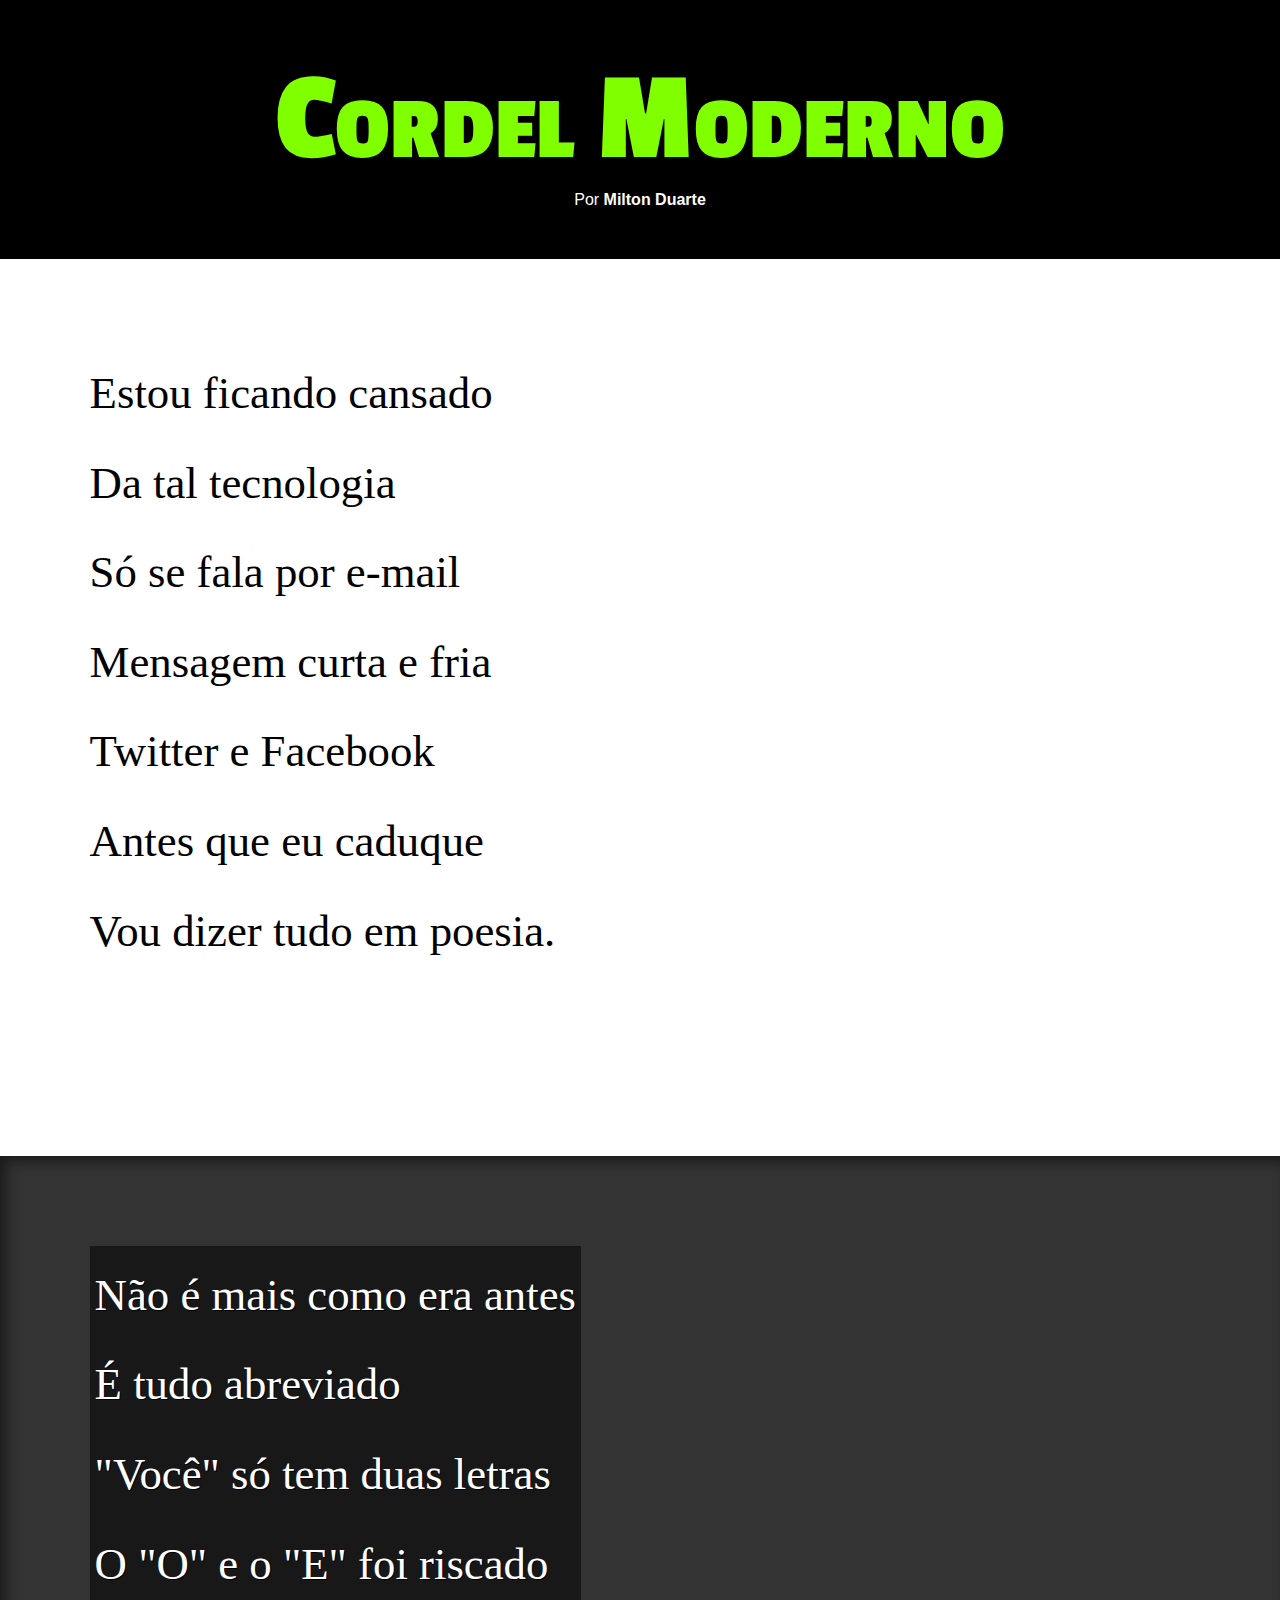
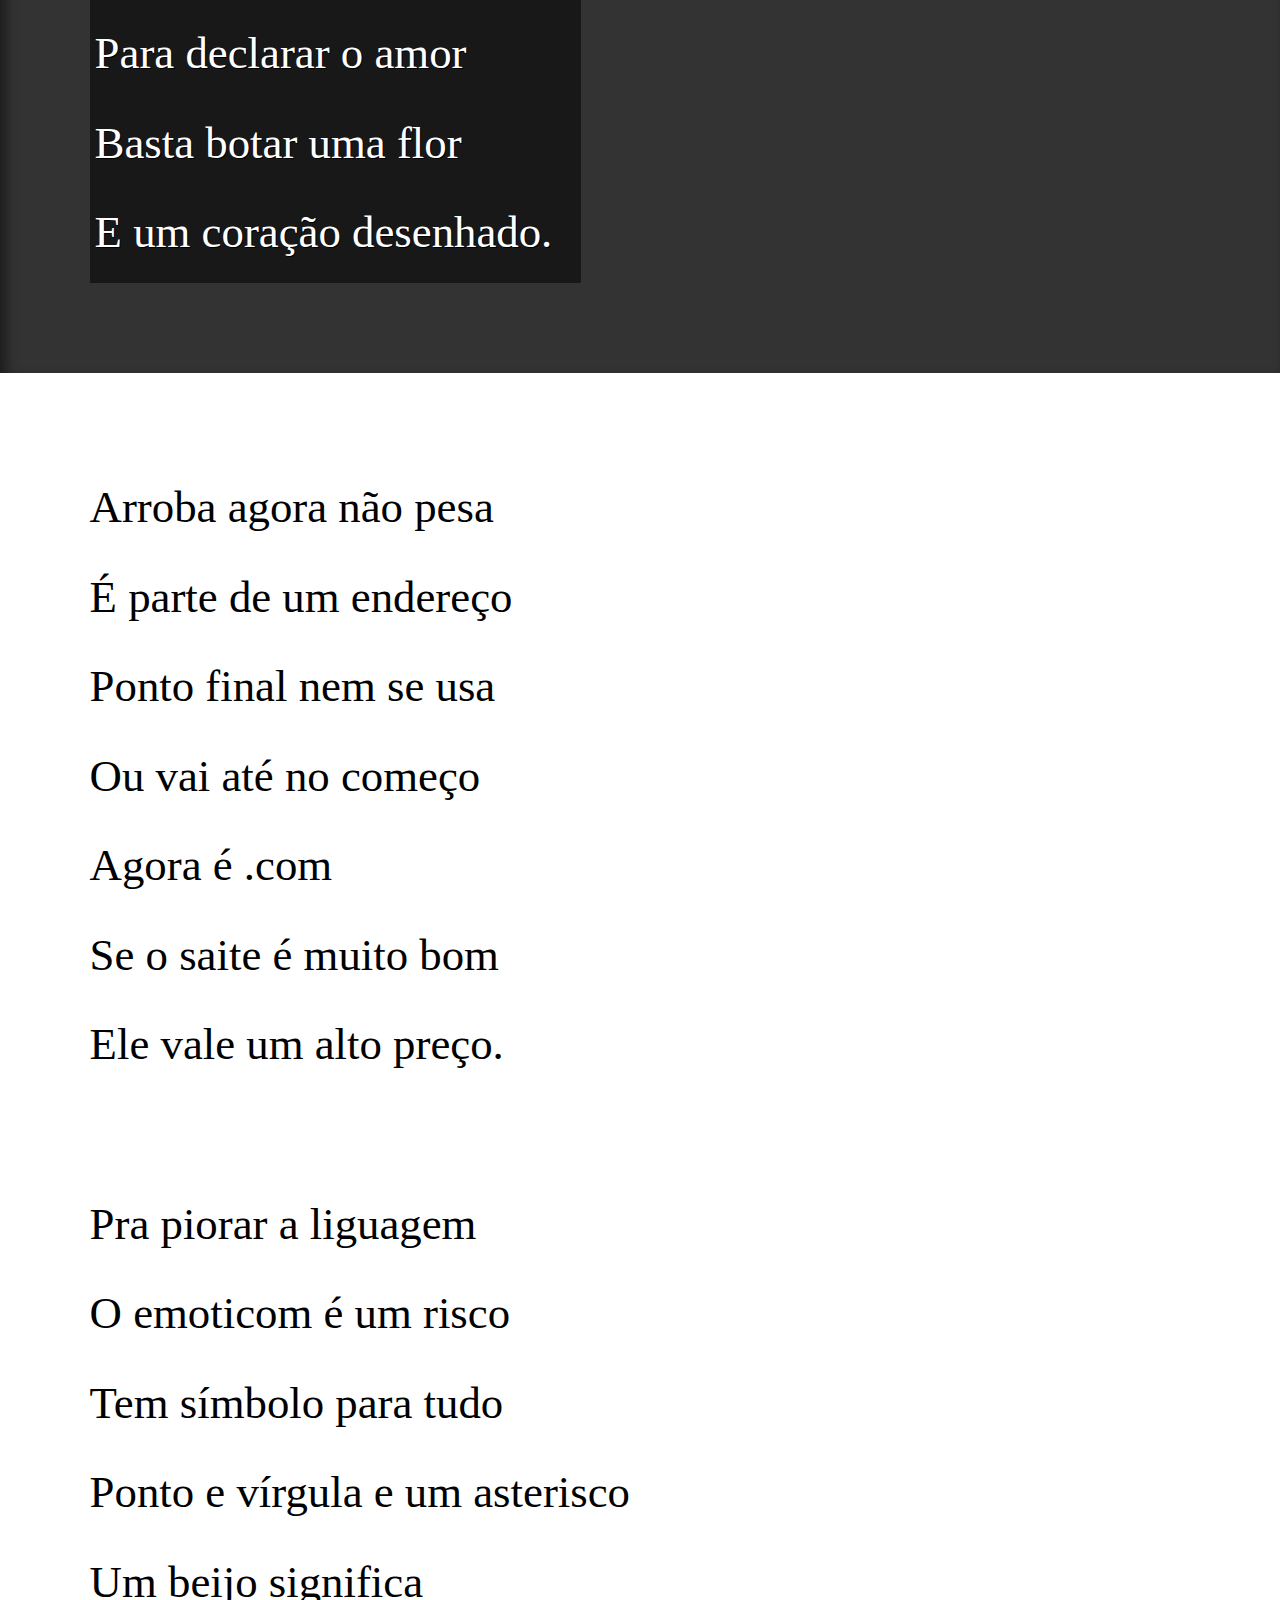
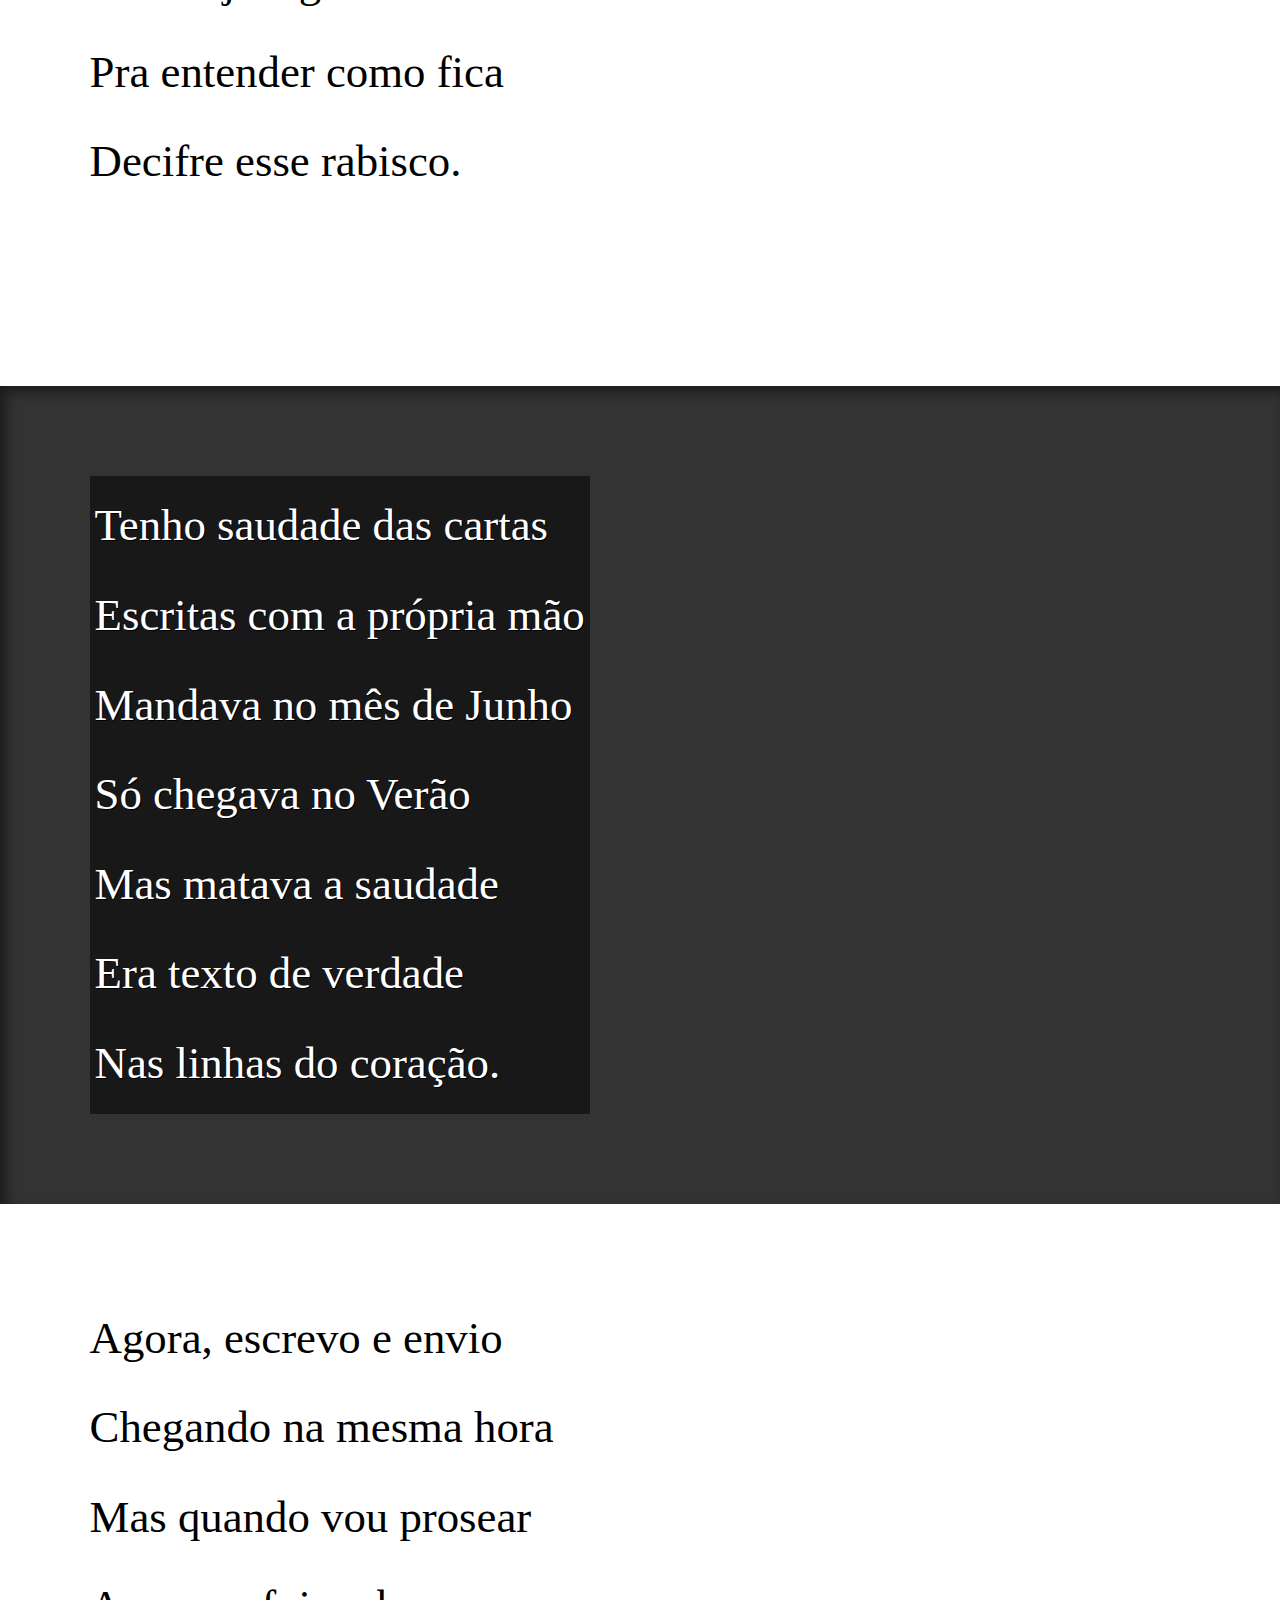
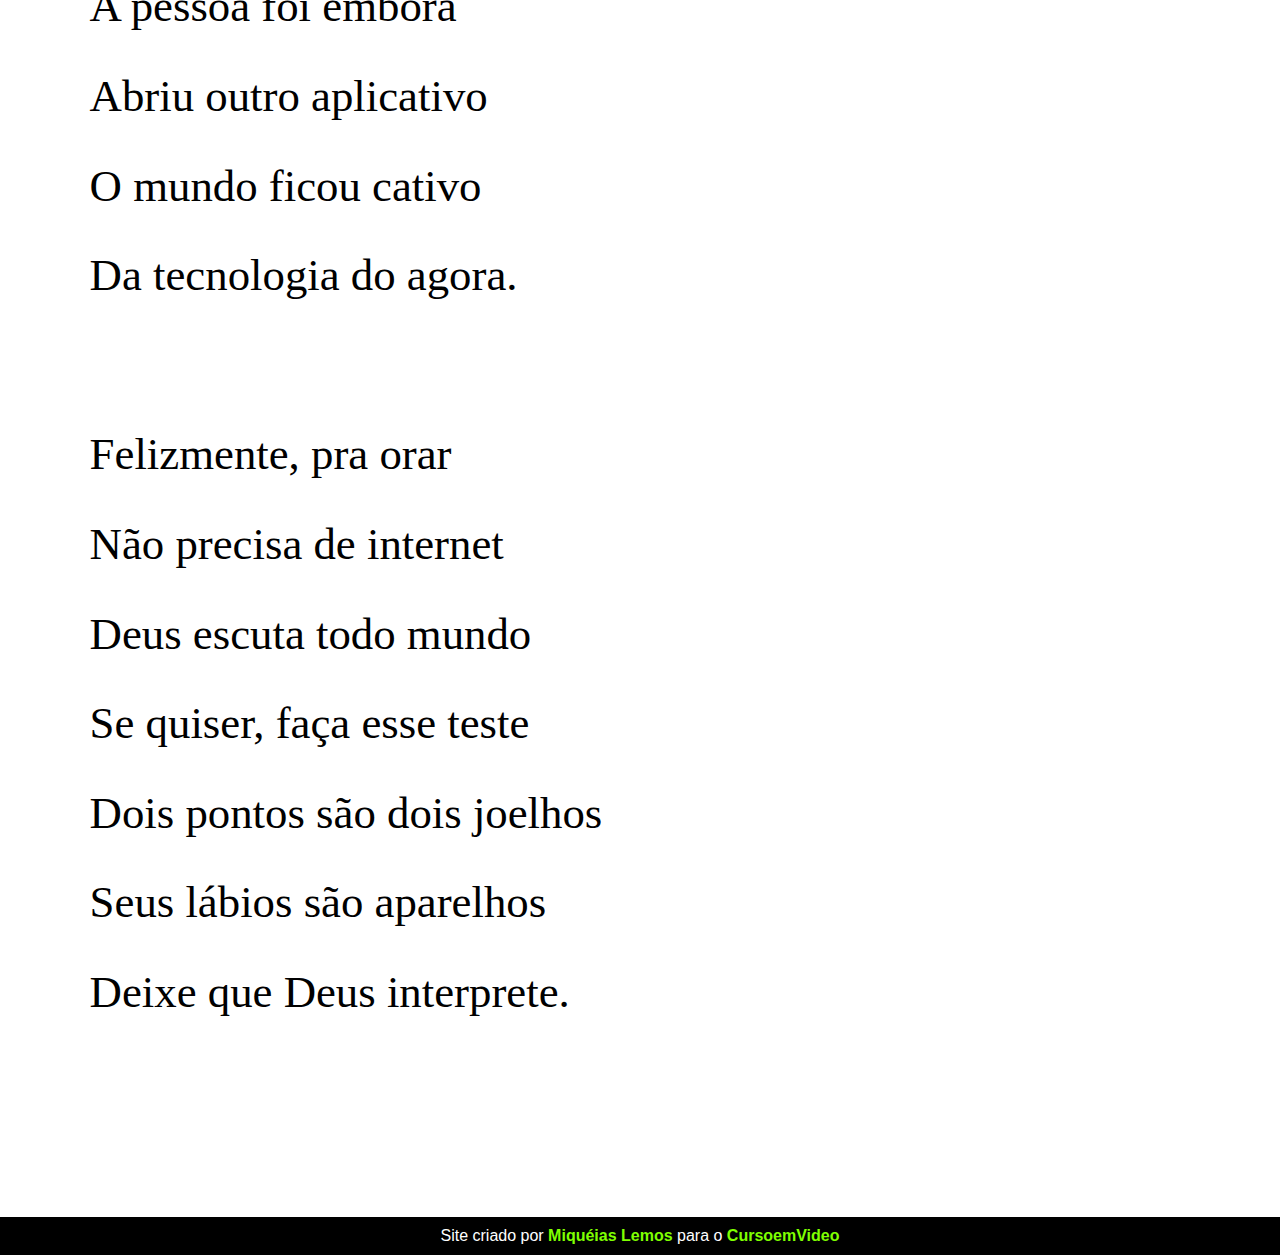
<file: desafios/d012/index.html>
<!DOCTYPE html>
<html lang="pt-br">
  <head>
    <meta charset="UTF-8" />
    <meta name="viewport" content="width=device-width, initial-scale=1.0" />
    <title>Codel Moderno</title>
    <link rel="stylesheet" href="style.css">
  </head>

  <body>
    <header>
      <h1>Cordel Moderno</h1>
      <p>
        Por
        <a
          href="https://www.recantodasletras.com.br/poesias/318674"
          target="_blank"
          >Milton Duarte</a
        >
      </p>
    </header>

    <section class="normal">
      <p>
        Estou ficando cansado <br />
        Da tal tecnologia <br />
        Só se fala por e-mail <br />
        Mensagem curta e fria <br />
        Twitter e Facebook <br />
        Antes que eu caduque <br />
        Vou dizer tudo em poesia.
      </p>
    </section>

    <section class="imagem" id="img01">
      <p>
        Não é mais como era antes <br />
        É tudo abreviado <br />
        "Você" só tem duas letras <br />
        O "O" e o "E" foi riscado <br />
        Para declarar o amor <br />
        Basta botar uma flor <br />
        E um coração desenhado.
      </p>
    </section>

    <section class="normal">
      <p>
        Arroba agora não pesa <br />
        É parte de um endereço <br />
        Ponto final nem se usa<br />
        Ou vai até no começo<br />
        Agora é .com<br />
        Se o saite é muito bom<br />
        Ele vale um alto preço.
      </p>

      <p>
        Pra piorar a liguagem<br />
        O emoticom é um risco<br />
        Tem símbolo para tudo<br />
        Ponto e vírgula e um asterisco<br />
        Um beijo significa<br />
        Pra entender como fica<br />
        Decifre esse rabisco.
      </p>
    </section>

    <section class="imagem" id="img02">
      <p>
        Tenho saudade das cartas <br />
        Escritas com a própria mão <br />
        Mandava no mês de Junho <br />
        Só chegava no Verão <br />
        Mas matava a saudade <br />
        Era texto de verdade <br />
        Nas linhas do coração.
      </p>
    </section>

    <section class="normal">
      <p>
        Agora, escrevo e envio <br />
        Chegando na mesma hora <br />
        Mas quando vou prosear <br />
        A pessoa foi embora <br />
        Abriu outro aplicativo <br />
        O mundo ficou cativo <br />
        Da tecnologia do agora.
      </p>

      <p>
        Felizmente, pra orar <br />
        Não precisa de internet <br />
        Deus escuta todo mundo <br />
        Se quiser, faça esse teste <br />
        Dois pontos são dois joelhos <br />
        Seus lábios são aparelhos <br />
        Deixe que Deus interprete.
      </p>
    </section>

    <footer>
      <p>
        Site criado por
        <a href="https://www.github.com/miqueiaslemos67" target="_blank"
          >Miquéias Lemos</a
        >
        para o
        <a href="https://www.cursoemvideo.com" target="_blank">CursoemVideo</a>
      </p>
    </footer>
  </body>
</html>
</file>
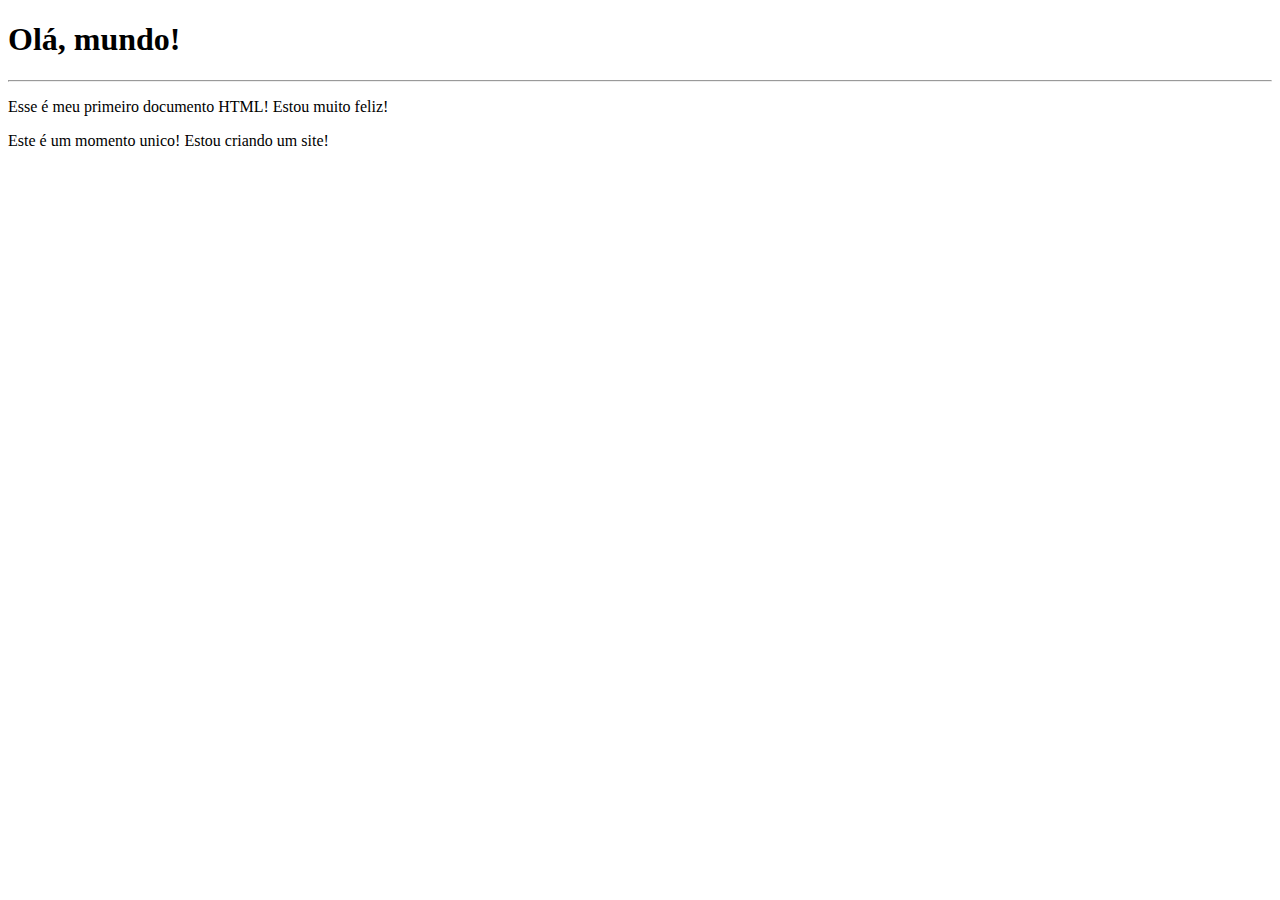
<file: EXERCICIOS/ex001/index.html>
<!DOCTYPE html>
<html lang="pt-br">
<head>
    <meta charset="UTF-8">
    <meta name="viewport" content="width=device-width, initial-scale=1.0">
    <title>Meu primeiro exercicio</title>
</head>
<body>
<h1>Olá, mundo!</h1>
<hr>
<p>Esse é meu primeiro documento HTML! Estou muito feliz!</p>
<p>Este é um momento unico! Estou criando um site!
</body>
</html>
</file>
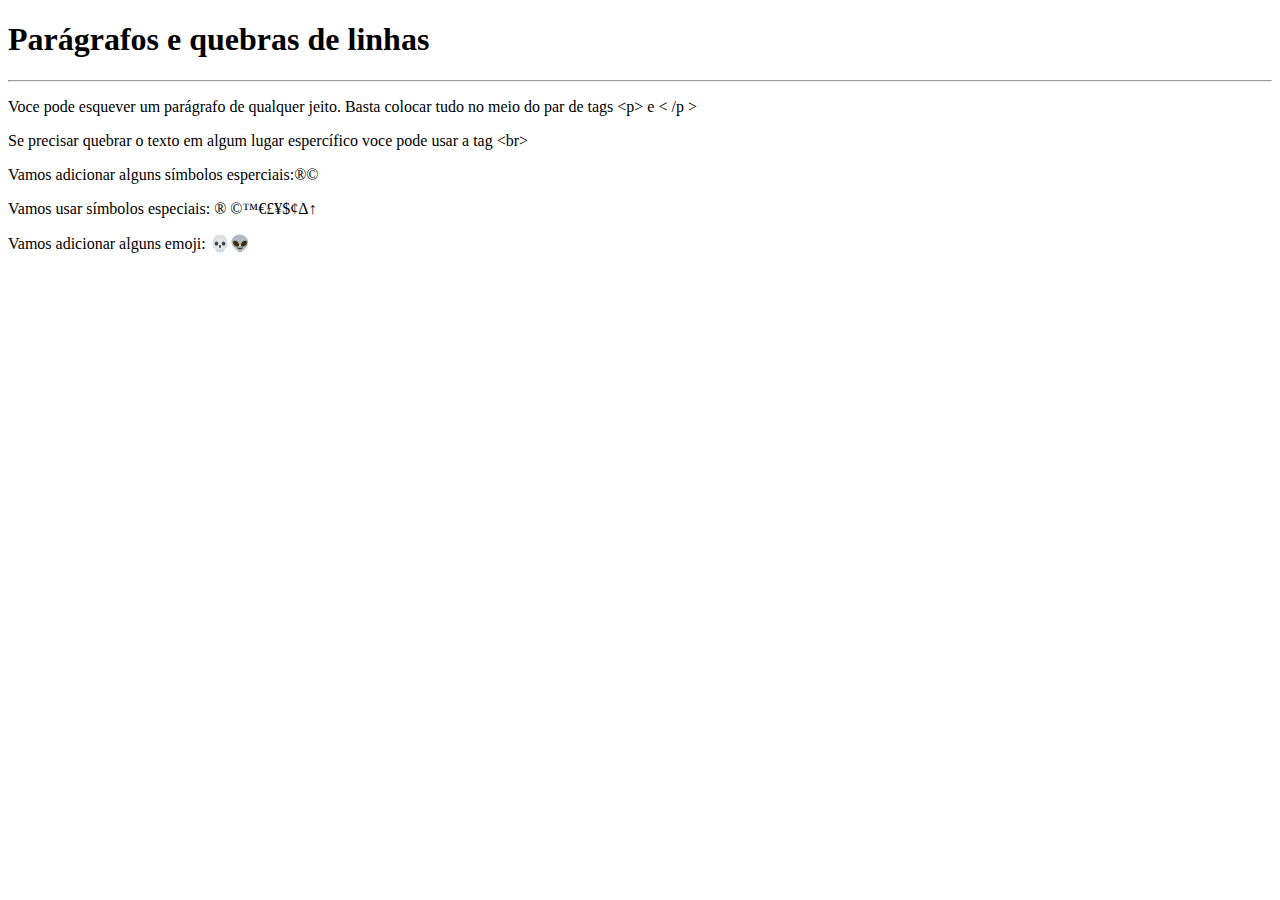
<file: EXERCICIOS/ex002/index.html>
<!DOCTYPE html>
<html lang="pt-br">
<head>
    <meta charset="UTF-8">
    <meta name="viewport" content="width=device-width, initial-scale=1.0">
    <title>Parágrafos</title>
</head>
<body>
    <h1>Parágrafos e quebras de linhas</h1>
<hr>
<p>Voce pode esquever um parágrafo de qualquer jeito. Basta colocar tudo no meio do par de tags &lt;p&gt; e &lt; /p &gt; <!--LESS THAN / GREATER THAN--> </p>
<p>Se precisar quebrar o texto em algum lugar espercífico voce pode usar a tag &lt;br&gt;</p>
<p> Vamos adicionar alguns símbolos esperciais:&reg;&copy;</p>
<p>Vamos usar símbolos especiais: &reg; &copy;&trade;&euro;&pound;&yen;&dollar;&cent;&Delta;&uarr;
</p>
<p>Vamos adicionar alguns emoji: &#x1F480;&#x1F47D;</p>
</body>
</html>
</file>
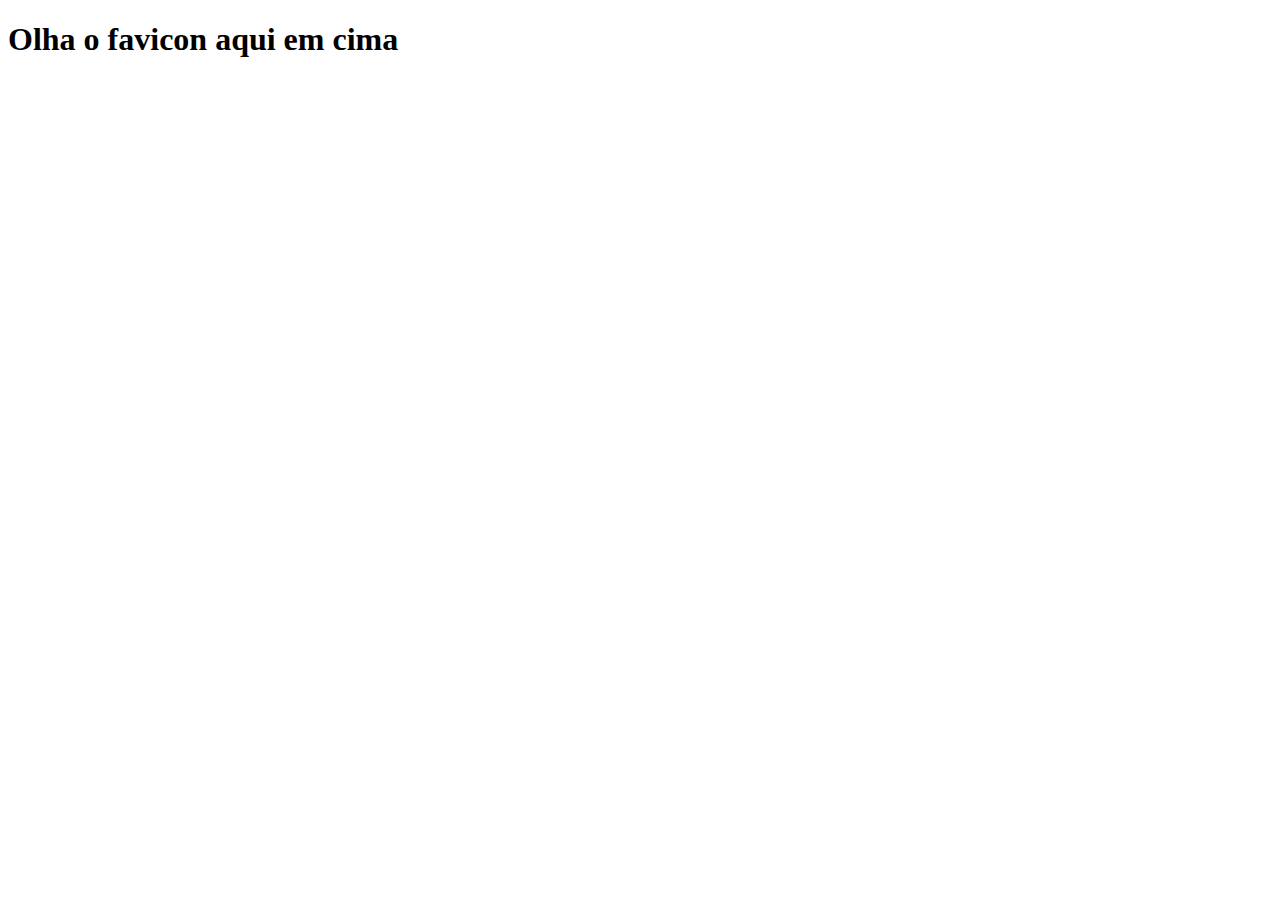
<file: EXERCICIOS/ex004/index.html>
<!DOCTYPE html>
<html lang="pt-br">
<head>
    <meta charset="UTF-8">
    <meta name="viewport" content="width=device-width, initial-scale=1.0">
    <title>Teste de Favicon</title> <link rel="shortcut icon" href="aliem.ico" type="image/x-icon">
</head>
<H1>Olha o favicon aqui em cima</H1>
<body>
    
</body>
</html>
</file>
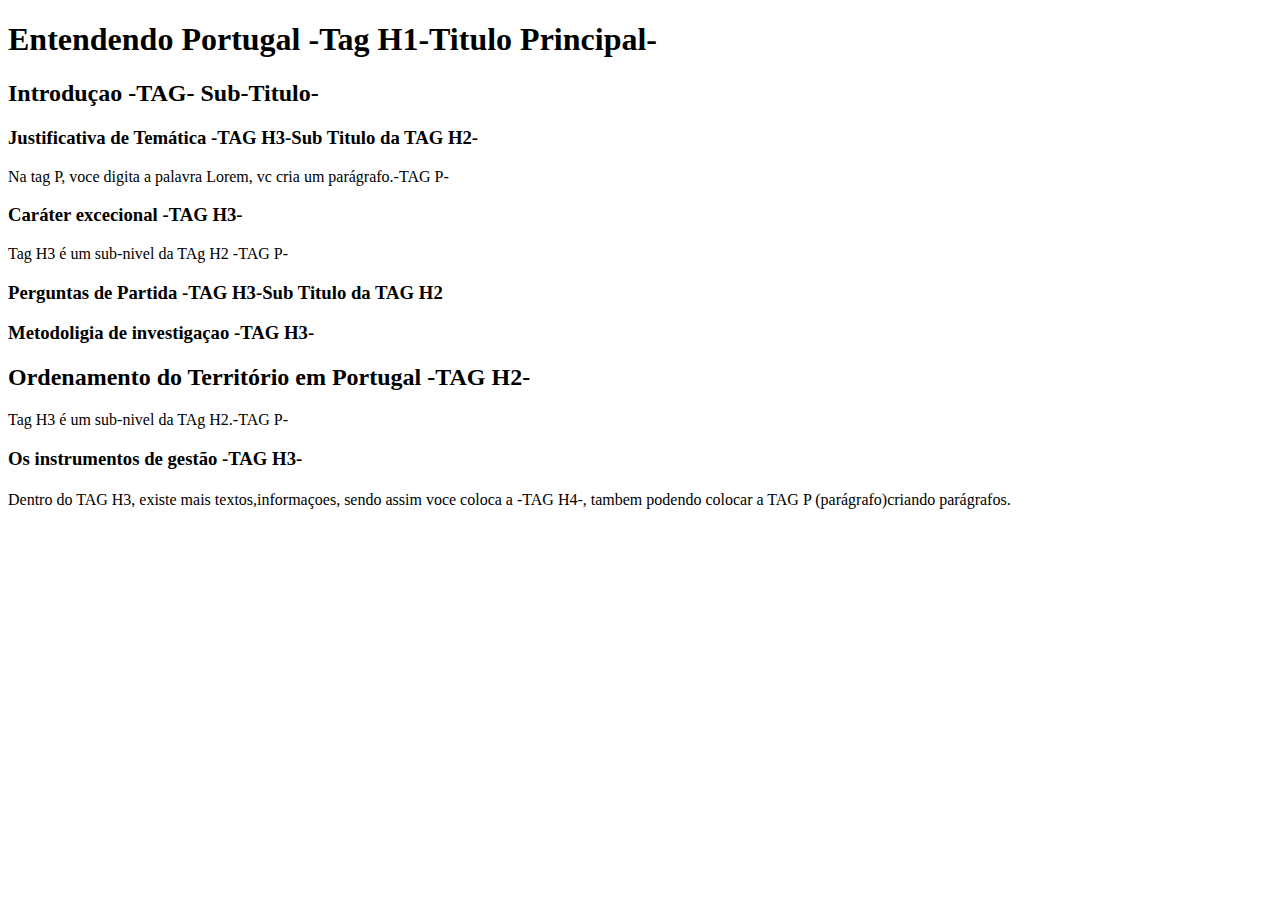
<file: EXERCICIOS/ex006/index.html>
<!DOCTYPE html>
<html lang="pt-br">
  <head>
    <meta charset="UTF-8" />
    <meta name="viewport" content="width=device-width, initial-scale=1.0" />
    <title>Hieraquia de Títulos</title>
    <link rel="shortcut icon" href="favicon.ico" type="image/x-icon" />
  </head>
  <body>
    <h1>Entendendo Portugal -Tag H1-Titulo Principal-</h1>
    <h2>Introduçao -TAG- Sub-Titulo-</h2>
    <h3>Justificativa de Temática -TAG H3-Sub Titulo da TAG H2-</h3>
    <p>Na tag P, voce digita a palavra Lorem, vc cria um parágrafo.-TAG P-</p>
    <h3>Caráter excecional -TAG H3-</h3>
    <p>Tag H3 é um sub-nivel da TAg H2 -TAG P-</p>
    <h3>Perguntas de Partida -TAG H3-Sub Titulo da TAG H2</h3>
    <h3>Metodoligia de investigaçao -TAG H3-</h3>
    <h2>Ordenamento do Território em Portugal -TAG H2-</h2>
    <p>Tag H3 é um sub-nivel da TAg H2.-TAG P-</p>
    <h3>Os instrumentos de gestão -TAG H3-</h3>
    <h4></h4>
    Dentro do TAG H3, existe mais textos,informaçoes, sendo assim voce coloca a
    -TAG H4-, tambem podendo colocar a TAG P (parágrafo)criando parágrafos.
  </body>
</html>
</file>
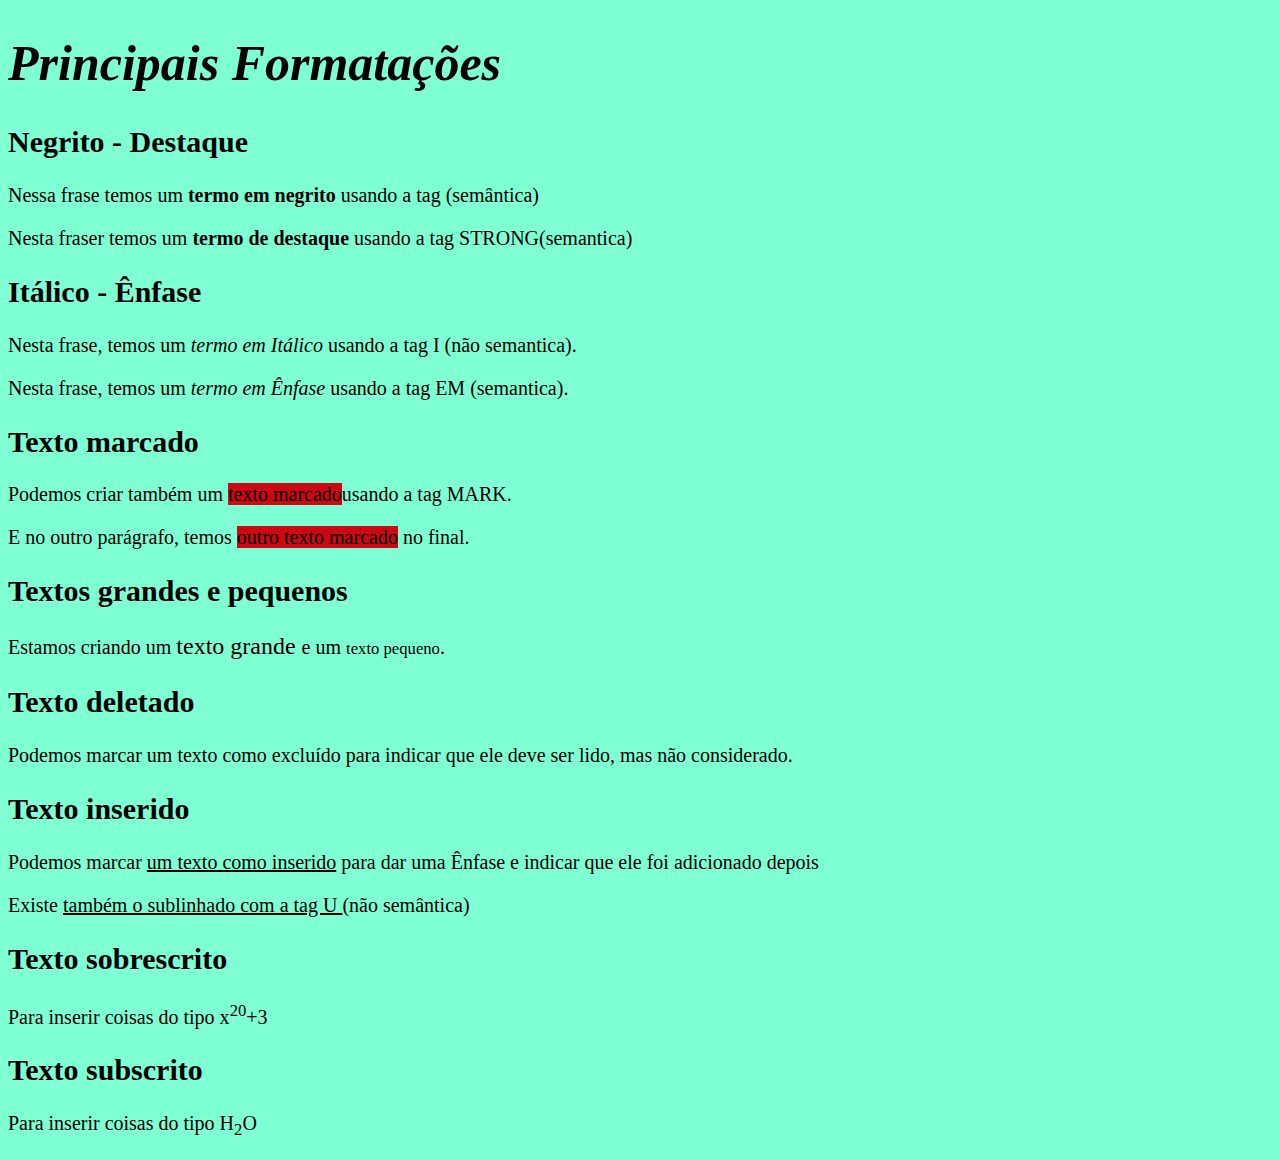
<file: EXERCICIOS/ex008/index.html>
<!DOCTYPE html>
<html lang="pt-br">

<head>
    <meta charset="UTF-8">
    <meta name="viewport" content="width=device-width, initial-scale=1.0">
    <title>Formataçao de textos</title>
    <style>
        body{
            background-color: aquamarine;
            font-size: 20px;
        }
        h1{
            font-size: 50px;
        }
        p{
            font-size: 1em;
        }
        mark {
            background-color: rgb(204, 9, 19);
        }
    </style>
</head>

<body>
    <h1>
        <em>Principais Formatações</em>
    </h1>

    <h2>
        Negrito - Destaque
    </h2>

    <p>
        Nessa frase temos um
         <b> 
            termo em negrito
         </b> usando a tag (semântica)</p>
    <p>
        Nesta fraser temos um <strong>termo de destaque</strong> usando a tag STRONG(semantica)</p>
    <h2>
        Itálico - Ênfase
    </h2>
    <p>
    <p>
        Nesta frase, temos um <i>termo em Itálico</i> usando a tag I (não semantica).</p>Nesta frase, temos um <em>termo
        em Ênfase</em> usando a tag EM (semantica).
    </p>
    <h2>
        Texto marcado
    </h2>
        <p>
            Podemos criar também um <mark>texto marcado</mark>usando a tag MARK.
        </p>
        <p>
            E no outro parágrafo, temos <mark>outro texto marcado</mark> no final.
        </p>
        <h2>
            Textos grandes e pequenos
        </h2>
        <p>
            Estamos criando um <big>texto grande </big>e um <small>texto pequeno</small>.
            <h2>
                Texto deletado
            </h2>
            <P>
                Podemos marcar um texto como excluído para indicar que ele deve ser lido, mas não considerado.</P>
            <h2>
                Texto inserido
            </h2>
            <p>
                Podemos marcar <ins>um texto como inserido</ins> para dar uma Ênfase e indicar que ele foi adicionado depois
            </p>
            <p>
                Existe <u>também o sublinhado com a tag U   </u> (não semântica)
            </p>
            <h2>
                Texto sobrescrito
            </h2>
            <p>
                Para inserir coisas do tipo x<sup>20</sup>+3
            </p>
            <h2>
                Texto subscrito
            </h2>
            <p>
                Para inserir coisas do tipo H<sub>2</sub>O
            </p>
</body>

</html>
</file>
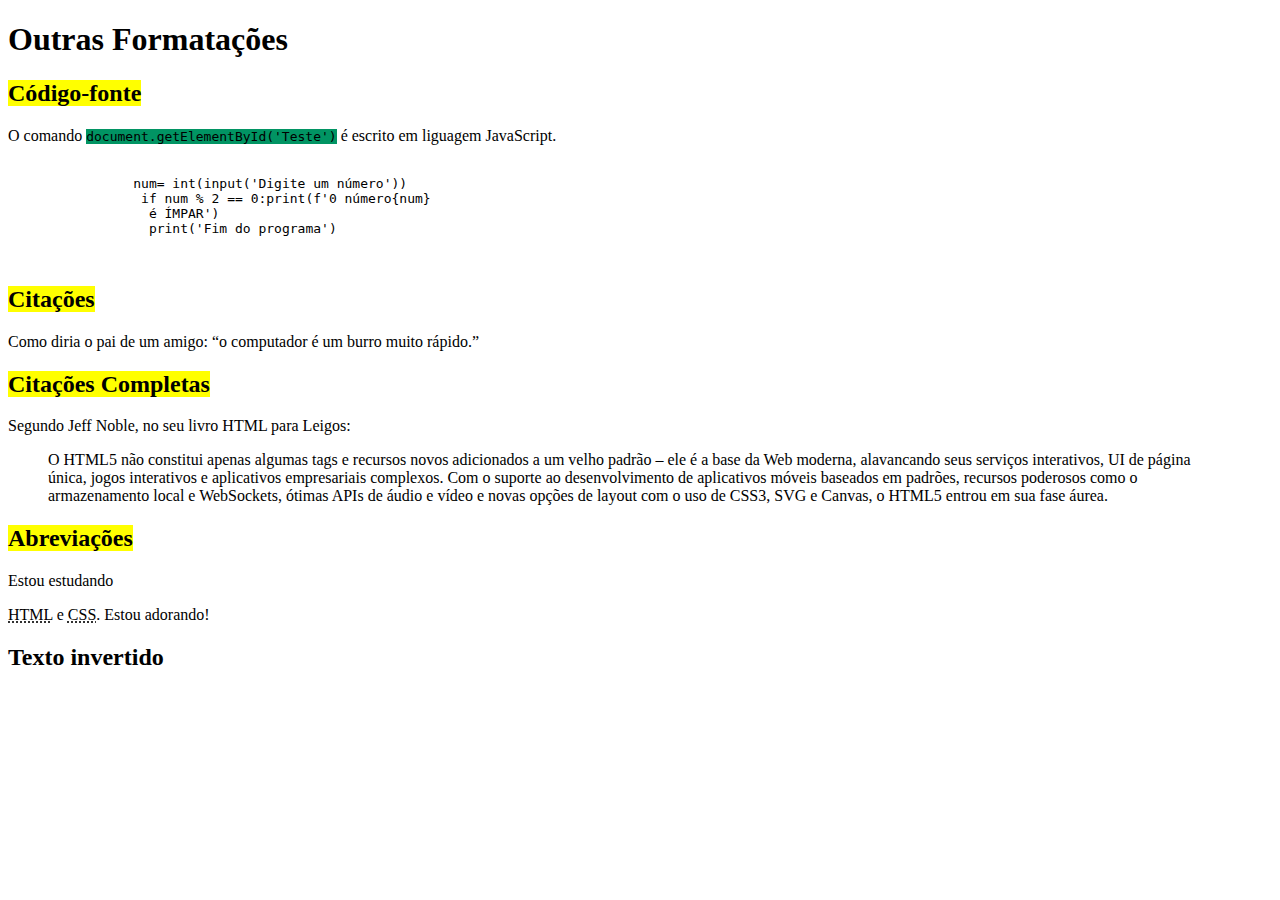
<file: EXERCICIOS/ex008b/index.html>
<!DOCTYPE html>
<html lang="pt-br">
<head>
    <meta charset="UTF-8">
    <meta name="viewport" content="width=device-width, initial-scale=1.0">
    <title>Outras Formatações</title>
</head>
<body>
    <h1>Outras Formatações</h1>
    <h2><mark>Código-fonte</mark></h2>
    <p>O comando <code style="background-color: rgb(1, 148, 99);">document.getElementById('Teste')</code> é escrito em liguagem JavaScript.</p>
        <pre>
            <code>
                num= int(input('Digite um número'))
                 if num % 2 == 0:print(f'0 número{num}
                  é ÍMPAR')
                  print('Fim do programa')
                </code>
        </pre>
        <h2><mark>Citações</mark></h2>
        <p>Como diria o pai de um amigo: <q>o computador é um burro muito rápido.</q></p>
        <h2><mark>Citações Completas</mark></h2>
        <p>Segundo Jeff Noble, no seu livro HTML para Leigos:</p>
        <blockquote cite="https://www.google.com.br/books/edition/HTML5_em_A%C3%A7%C3%A3o/5qNVBQAAQBAJ?hl=pt-BR&gbpv=0">O HTML5 não constitui apenas algumas tags e recursos novos adicionados a um velho padrão – ele é a base da Web moderna, alavancando seus serviços interativos, UI de página única, jogos interativos e aplicativos empresariais complexos. Com o suporte ao desenvolvimento de aplicativos móveis baseados em padrões, recursos poderosos como o armazenamento local e WebSockets, ótimas APIs de áudio e vídeo e novas opções de layout com o uso de CSS3, SVG e Canvas, o HTML5 entrou em sua fase áurea.</blockquote>
        <h2><mark>Abreviações</mark></h2>
        <p>Estou estudando </p><abbr title="Significa= Hyperxt Markup Language">HTML</abbr> e <abbr title=" Siginifica= Cascading Style">CSS</abbr>. Estou adorando!</p>
        <h2>Texto invertido</h2>
</body>
</html>
</file>
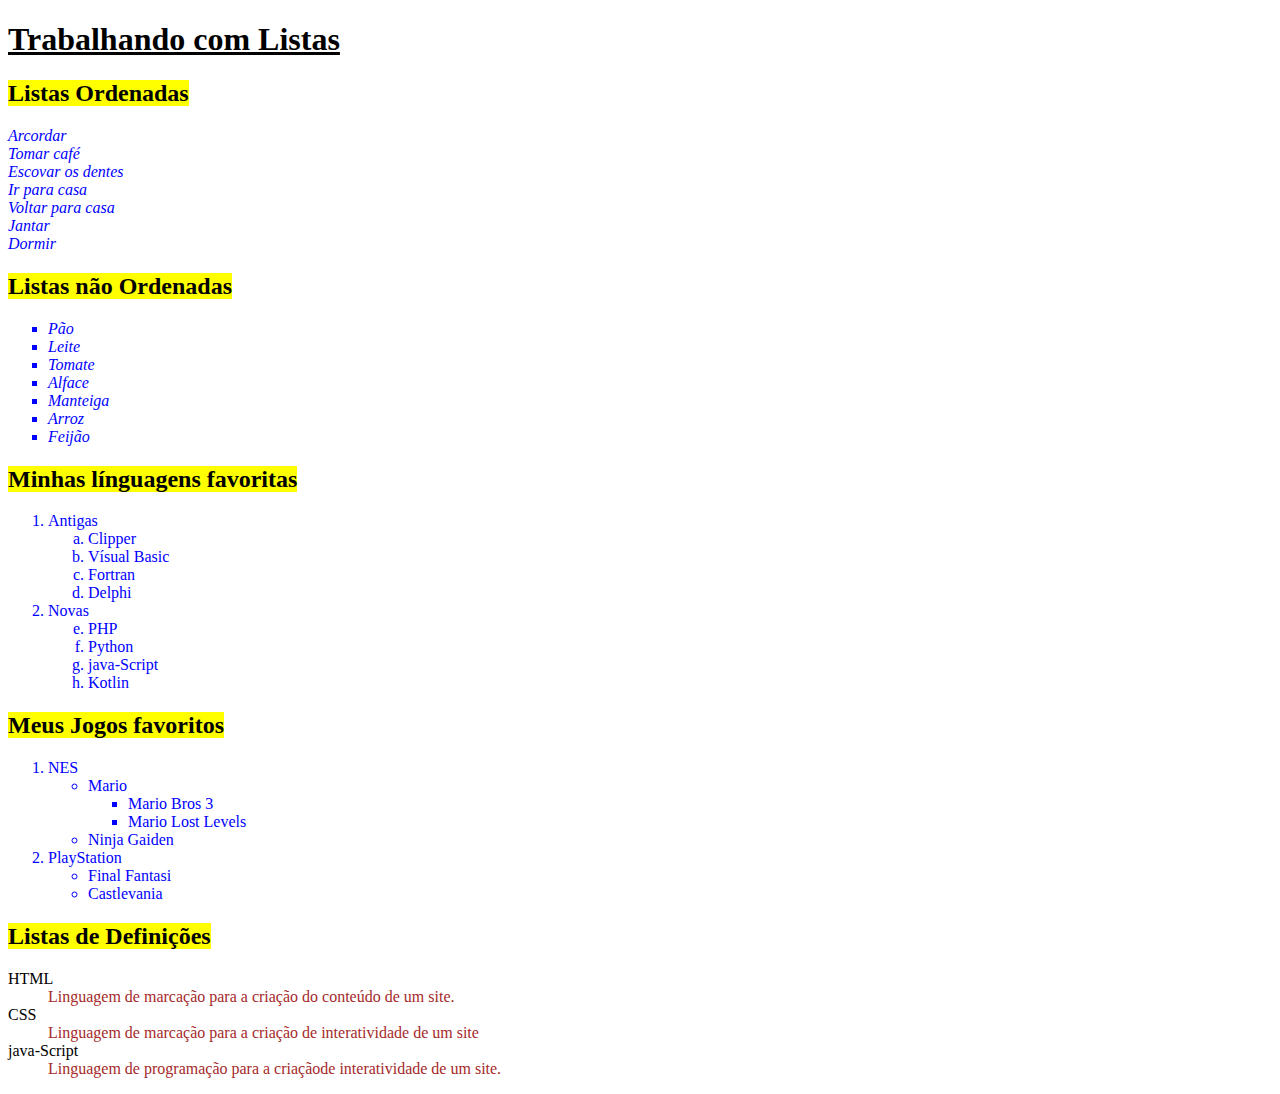
<file: EXERCICIOS/ex009/index.html>
<!DOCTYPE html>
<html lang="pt-br">
<head>
    <meta charset="UTF-8">
    <meta name="viewport" content="width=device-width, initial-scale=1.0">
    <title>Listas</title>
    <style>
        li{
            color: blue;
        }
        dd{
            color: brown;
        }
    </style>
</head>
<body>
    <h1><ins>Trabalhando com Listas</ins></h1><!--TAG INS = LISTA EMBAIXO DO TEXTO H1-->
    <h2><mark>Listas Ordenadas</mark></h2> <!--COLOQUEI TAG (MARK-MARCAR)
    <ol type="1">1 A a I i--> <!--COLOQUEI TAG (I-ÍTALICO) PARA FICAR EM ÍTALICO-->
        <li><i>Arcordar</i></li>
        <li><i>Tomar café</i></li>
        <li><i>Escovar os dentes</i></li>
        <li><i>Ir para casa</i></li>
        <li><i>Voltar para casa</i></li>
        <li><i>Jantar</i></li>
        <li><i>Dormir</i></li>
        <h2><mark>Listas não Ordenadas</mark></h2>
        <ul type="square"> <!--disc, circle,square-->
            <li><i>Pão</i></li>
            <li><i>Leite</i></li>
            <li><i>Tomate</i></li>
            <li><i>Alface</i></li>
            <li><i>Manteiga</i></li>
            <li><i>Arroz</i></li>
            <li><i>Feijão</i></li>
        </ul>
        <h2><mark>Minhas línguagens favoritas</mark></h2>
        <ol>
            <li>Antigas</li>
            <ol type="a">
                <li>Clipper</li>
                <li>Vísual Basic</li>
                <li>Fortran</li>
                <li>Delphi</li>
            </ol>
            <li>Novas</li>
            <ol type="a" start="5">
                <li>PHP</li>
                <li>Python</li>
                <li>java-Script</li>
                <li>Kotlin</li>
            </ol>
        </ol>
        <h2><mark>Meus Jogos favoritos</mark></h2>
        <ol>
            <li>NES</li>
            <ul>
                <li>Mario</li>
                <ul>
                    <li>Mario Bros 3</li>
                    <li>Mario Lost Levels</li>
                </ul>
                <li>Ninja Gaiden</li>
                </ul>
                <li>PlayStation</li>
                <ul>
                    <li>Final Fantasi</li>
                    <li>Castlevania</li>
                </ul>
            </ul>
        </ol>
        <h2><mark>Listas de Definições</mark></h2>
        <dl>
            <dt>HTML</dt>
            <dd>Linguagem de marcação para a criação do conteúdo de um site.</dd>
            <dt>CSS</dt>
            <dd>Linguagem de marcação para a criação de interatividade de um site</dd>
            <dt>java-Script</dt>
            <dd>Linguagem de programação para a criaçãode interatividade de um site.</dd>
        </dl>
    </body>
</html>
</file>
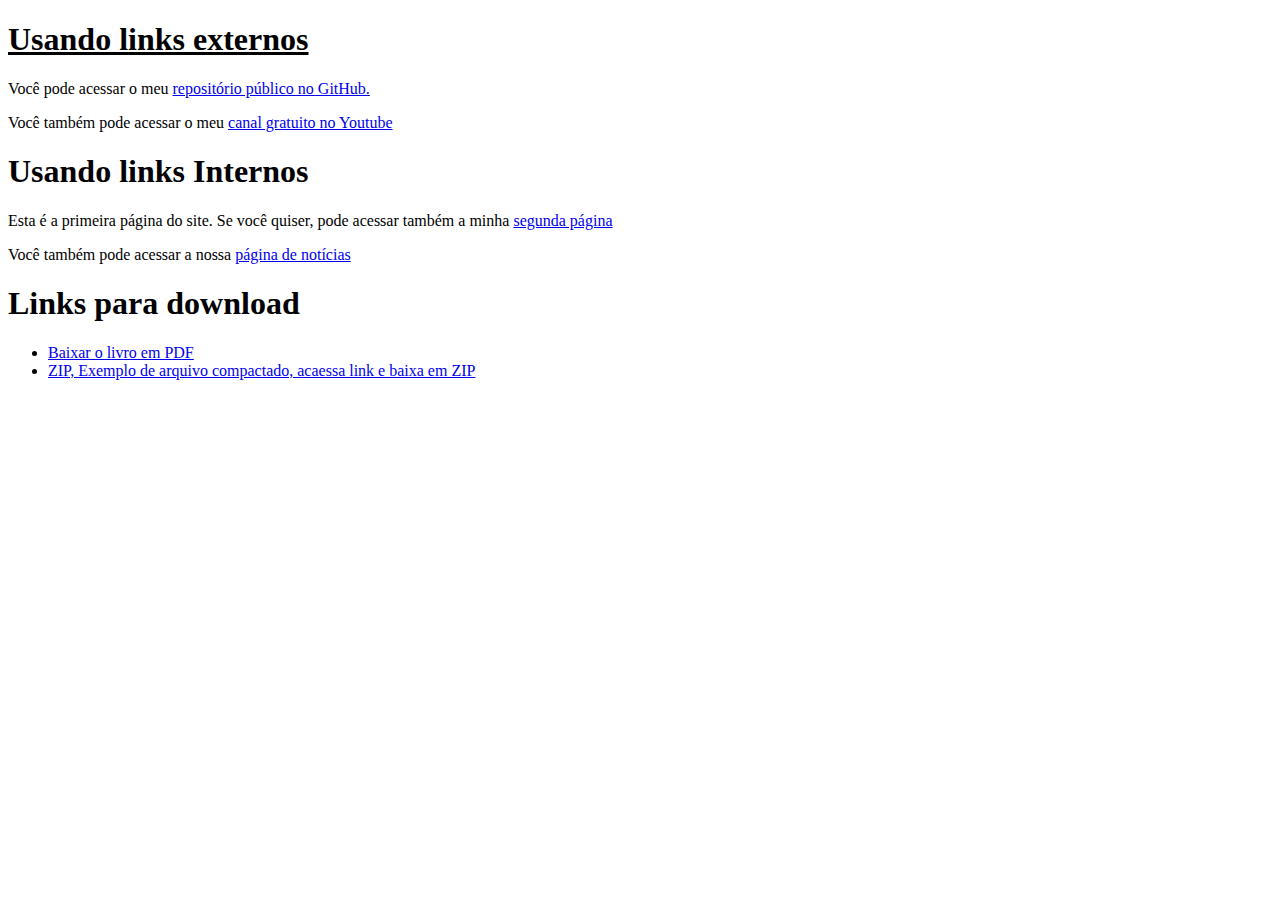
<file: EXERCICIOS/ex010/index.html>
<!DOCTYPE html>
<html lang="pt-br">
<head>
    <meta charset="UTF-8">
    <meta name="viewport" content="width=device-width, initial-scale=1.0">
    <title>Trablahndo com Links</title>
</head>
<body>
    <h1><ins>Usando links externos</ins></h1>
    <p>Você pode acessar o meu <a href="https://github.com/gustavoguanabara/html-css/tree/master/aulas-pdf" target="_blank" rel="external">repositório público no GitHub.</a><p>
    <p>Você também pode acessar o meu <a href="https://www.youtube.com/watch?v=OJgu_KCCUSY&t=645s" target="_blank" rel="external">canal gratuito no Youtube</a></p>
    <h1>Usando links Internos</h1>
    <p>Esta é a primeira página do site. Se você quiser, pode acessar também a minha <a href="pag002.html" rel="next">segunda página</a></p>
    <p>Você também pode acessar a nossa <a href="noticias/pag003.html" rel="next" target="_self">página de notícias</a></p>
    
    <h1>Links para download</h1>
    <ul>
        <li><a href="livro/04 - Primeiros passos HTML.pdf" download=livro/04 - Primeiros passos HTML.pdf type="application/pdf">Baixar o livro em PDF</a></li>
        <li><a href="livro/exemplolinkdownloademZIP.zip" download="livro/exemplolinkdownloademZIP.zip" type="application/zip">ZIP, Exemplo de arquivo compactado, acaessa link e baixa em ZIP</a></li>
    </ul>
</body>
</html>
</file>
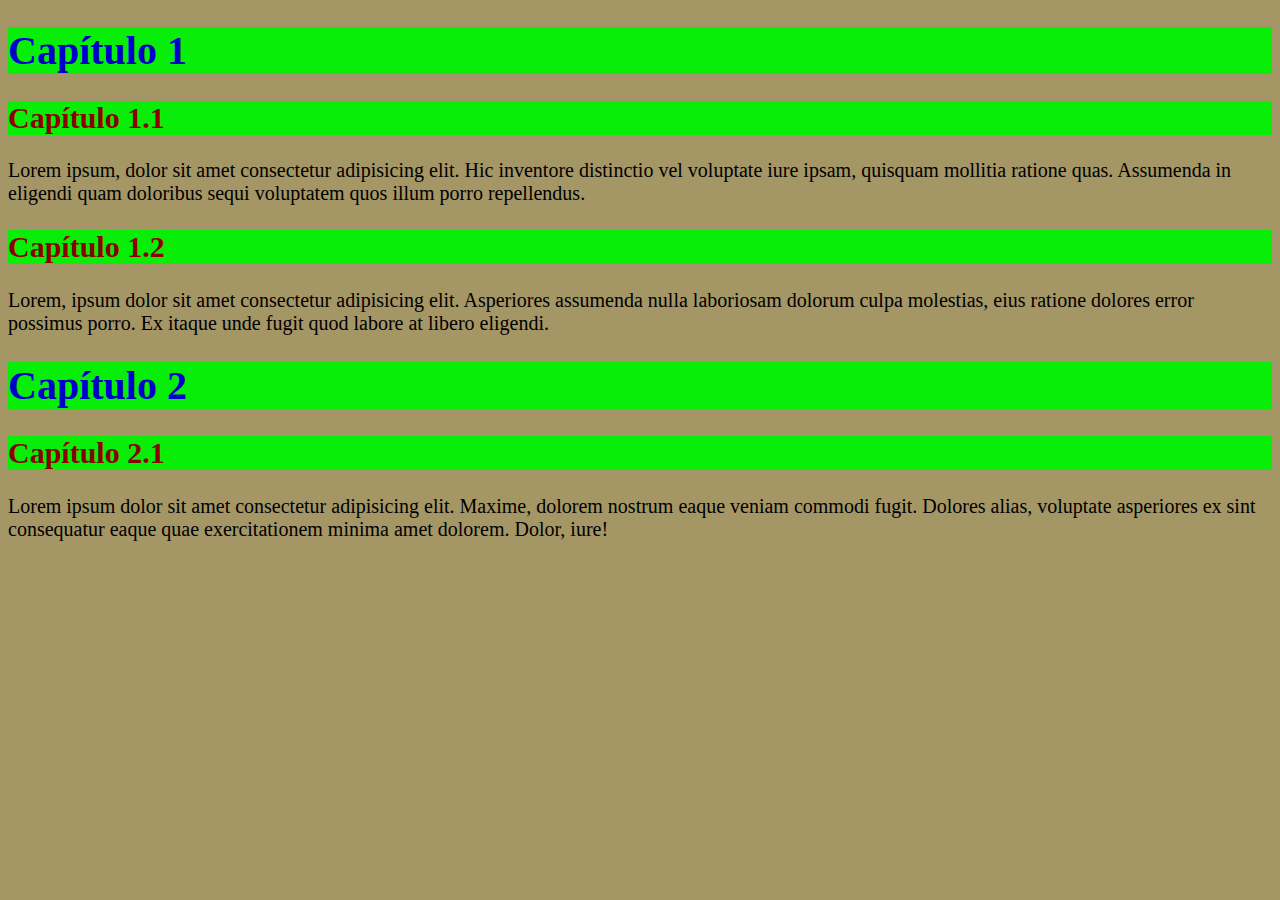
<file: EXERCICIOS/ex013/index.html>
<!DOCTYPE html>
<html lang="pt-br">
<head>
    <meta charset="UTF-8">
    <meta name="viewport" content="width=device-width, initial-scale=1.0">
    <title>Estilos Inline</title>
    <!--Background color da cor ao fundo/ tag color dá enfâse na cor dentro da tag (Ex:TEXTO)-->
</head>
<body style="background-color: rgb(165, 150, 102); font-family: 'Times New Roman', Times, serif; font-size: 15pt; ">
    <h1 style="color: mediumblue;
    background-color: rgb(9, 238, 9);">
        Capítulo 1
    </h1>
    <h2 style="color: darkred; background-color: rgb(9, 238, 9);">
        Capítulo 1.1
    </h2>
    <p>
        Lorem ipsum, dolor sit amet consectetur adipisicing elit. Hic inventore distinctio vel voluptate iure ipsam, quisquam mollitia ratione quas. Assumenda in eligendi quam doloribus sequi voluptatem quos illum porro repellendus.
    </p>
    <h2 style="color: darkred;background-color: rgb(9, 238, 9);">
        Capítulo 1.2
    </h2>
    <p>
        Lorem, ipsum dolor sit amet consectetur adipisicing elit. Asperiores assumenda nulla laboriosam dolorum culpa molestias, eius ratione dolores error possimus porro. Ex itaque unde fugit quod labore at libero eligendi.
    </p>
    <h1 style="color: mediumblue;
    background-color: rgb(9, 238, 9);">
        Capítulo 2
    </h1>
    <h2 style="color: darkred;background-color: rgb(9, 238, 9);">
        Capítulo 2.1
    </h2>
    <p>
        Lorem ipsum dolor sit amet consectetur adipisicing elit. Maxime, dolorem nostrum eaque veniam commodi fugit. Dolores alias, voluptate asperiores ex sint consequatur eaque quae exercitationem minima amet dolorem. Dolor, iure!
    </p>
</body>
</html>
</file>
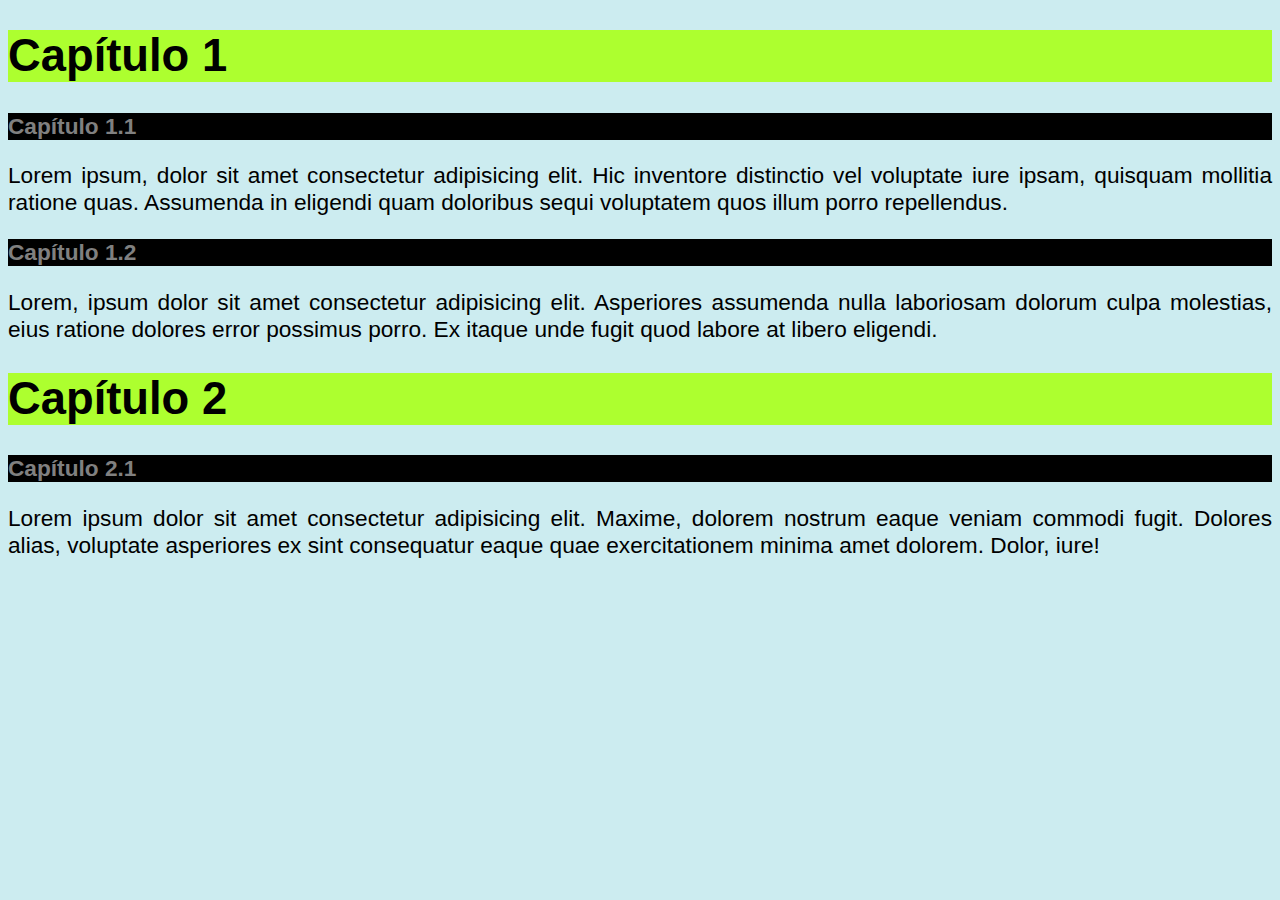
<file: EXERCICIOS/ex014/index.html>
<!DOCTYPE html>
<html lang="pt-br">
<head>
    <meta charset="UTF-8">
    <meta name="viewport" content="width=device-width, initial-scale=1.0">
    <title>Estilos Locais / Internos</title>
    <style>
        body{
            background-color: rgba(30, 172, 190, 0.226);
            font-family: 'Franklin Gothic Medium', 'Arial Narrow', Arial, sans-serif;
            font-size: 17pt;
        }
        h1{
            background-color: greenyellow;
        }
        h2{
            font-size: 1em;
            color: grey;
            background-color: black;
        }
        p{
            text-align: justify;
        }
    </style>
</head>
<body>
    <h1>
        Capítulo 1
    </h1>
    <h2>
        Capítulo 1.1
    </h2>
    <p>
        Lorem ipsum, dolor sit amet consectetur adipisicing elit. Hic inventore distinctio vel voluptate iure ipsam, quisquam mollitia ratione quas. Assumenda in eligendi quam doloribus sequi voluptatem quos illum porro repellendus.
    </p>
    <h2>
        Capítulo 1.2
    </h2>
    <p>
        Lorem, ipsum dolor sit amet consectetur adipisicing elit. Asperiores assumenda nulla laboriosam dolorum culpa molestias, eius ratione dolores error possimus porro. Ex itaque unde fugit quod labore at libero eligendi.
    </p>
    <h1>
        Capítulo 2
    </h1>
    <h2>
        Capítulo 2.1
    </h2>
    <p>
        Lorem ipsum dolor sit amet consectetur adipisicing elit. Maxime, dolorem nostrum eaque veniam commodi fugit. Dolores alias, voluptate asperiores ex sint consequatur eaque quae exercitationem minima amet dolorem. Dolor, iure!
    </p>
</body>
</html>
</file>
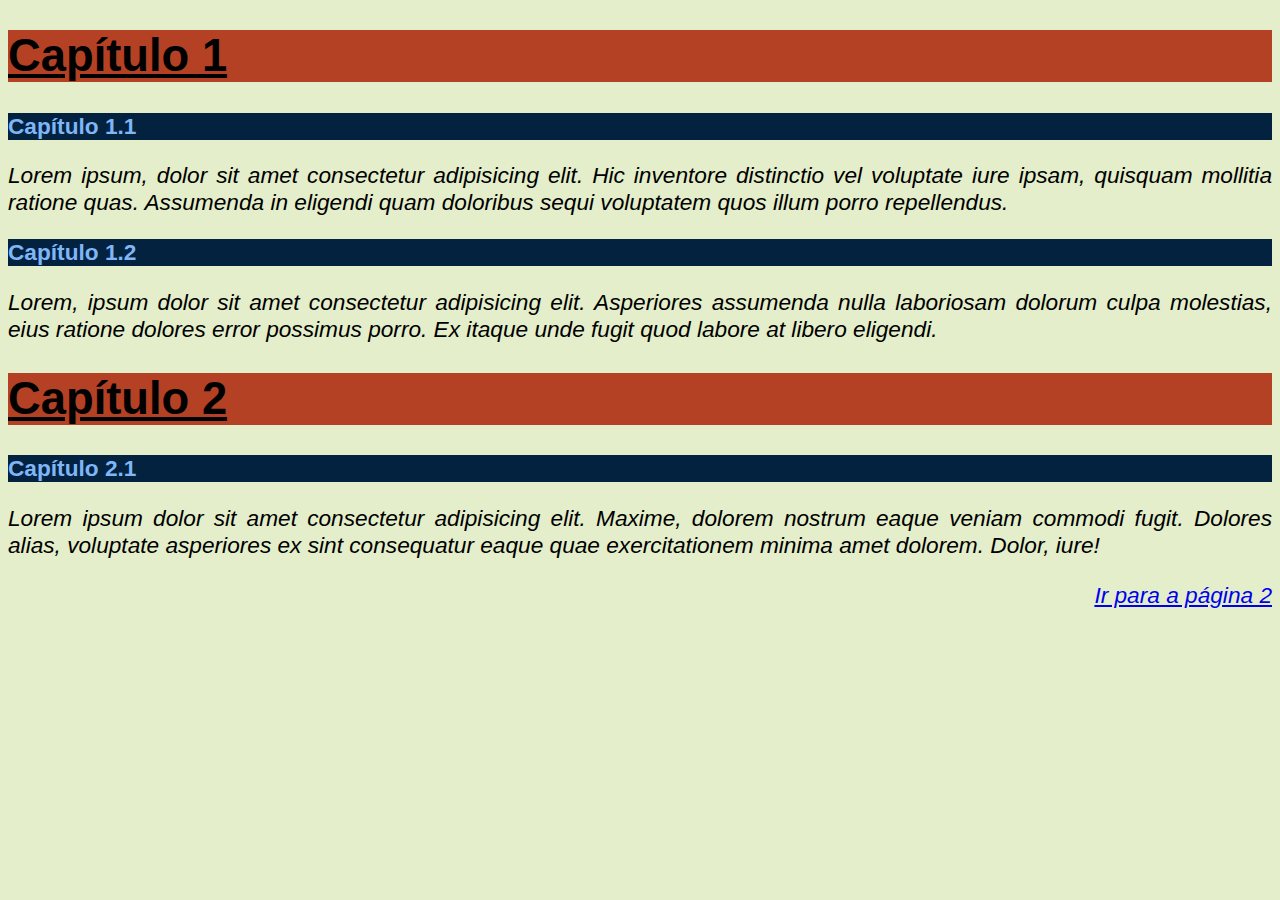
<file: EXERCICIOS/ex015/index.html>
<!DOCTYPE html>
<html lang="pt-br">
<head>
    <meta charset="UTF-8">
    <meta name="viewport" content="width=device-width, initial-scale=1.0">
    <title>Estilos Externos</title>
    <link rel="stylesheet" href="style.css">
    <link rel="shortcut icon" href="apple-touch-icon.png" type="image/x-icon">
</head>
<body>
    <h1>
        Capítulo 1
    </h1>
    <h2>
        Capítulo 1.1
    </h2>
    <p>
        Lorem ipsum, dolor sit amet consectetur adipisicing elit. Hic inventore distinctio vel voluptate iure ipsam, quisquam mollitia ratione quas. Assumenda in eligendi quam doloribus sequi voluptatem quos illum porro repellendus.
    </p>
    <h2>
        Capítulo 1.2
    </h2>
    <p>
        Lorem, ipsum dolor sit amet consectetur adipisicing elit. Asperiores assumenda nulla laboriosam dolorum culpa molestias, eius ratione dolores error possimus porro. Ex itaque unde fugit quod labore at libero eligendi.
    </p>
    <h1>
        Capítulo 2
    </h1>
    <h2>
        Capítulo 2.1
    </h2>
    <p>
        Lorem ipsum dolor sit amet consectetur adipisicing elit. Maxime, dolorem nostrum eaque veniam commodi fugit. Dolores alias, voluptate asperiores ex sint consequatur eaque quae exercitationem minima amet dolorem. Dolor, iure!
    </p>
    <p style="text-align: right;"><a href="pagina02.html" target="_self">Ir para a página 2</a></p>
</body>
</html>
</file>
<file: desafios/d012/style.css>
@charset "UTF-08";

@import url("https://fonts.googleapis.com/css2?family=Passion+One:wght@400;700;900&display=swap");

@import url("https://fonts.googleapis.com/css2?family=Sriracha&display=swap");

:root {
  --fonte1: Verdana, Geneva, Tahoma, sans-serif;
  --fonte2: "Passion One", cursive;
  --fonte3: "Sriacha", cursive;
}

* {
  margin: 0px;
  padding: 0px;
  font-size: 1em;
}

html,
body {
  min-height: 100vh;
  background-color: darkgray;
  font-family: var(--fonte1);
}

header {
  background-color: black;
  color: white;
  text-align: center;
}

header h1 {
  color: chartreuse;
  padding-top: 50px;
  font-variant: small-caps; /* Letras maiúsculas mas não tão 'gritantes' como se usássemos (text-transform: uppercase;) */
  font-family: var(--fonte2);
  font-size: 10vw;
}

header p {
  padding-bottom: 50px;
}

header a,
footer a {
  color: white;
  text-decoration: none;
  font-weight: bolder;
}

header a:hover,
footer a:hover {
  text-decoration: underline;
}

section {
  padding: 10vh; /* altura do fundo da imgamem, bottom espaço tb só que embaixo */
  padding-bottom: 10vh;
  line-height: 2em; /* espaçamento duas vezes entre as frases */
  padding-left: 2em; /* espaço de fora pra dentro do texto, colocando para dentro o texto... */
  font-family: var(--fonte3);
  font-size: 3.5vw;
}

section p {
  padding-bottom: 2em;
}

section.normal {
  background-color: white;
  color: black;
}

section.imagem {
  background-color: rgb(51, 51, 51);
  color: white;
  box-shadow: inset 6px 6px 13px 0px rgba(0, 0, 0, 0.473);
  background-size: cover;
  background-attachment: fixed; /* fixando a imagem, fazendo o efeito Parallax */
}

section.imagem p {
  display: inline-block;
  padding: 5px;
  background-color: rgba(0, 0, 0, 0.514);
  text-shadow: 1px 1px 0px black;
}

section#img01 {
  background-image: url(/desafios/d012/imagens/background001.jpg);
  background-position: right center;
}

section#img02 {
  background-image: url(/desafios/d012/imagens/background002.jpg);
}

footer {
  background-color: black;
  color: white;
  text-align: center;
  padding: 10px;
}

footer p a {
  color: chartreuse;
}
</file>
<file: EXERCICIOS/ex015/style.css>
@charset "UTF-8";
body{
    background-color: rgba(137, 179, 24, 0.226);
    font-family: 'Franklin Gothic Medium', 'Arial Narrow', Arial, sans-serif;
    font-size: 17pt;
}
h1{
    background-color: rgb(180, 65, 36);
    text-decoration: underline;
}
h2{
    font-size: 1em;
    color: rgb(126, 182, 247);
    background-color: rgb(3, 34, 63);
    
}
p{
    text-align: justify;
    font-style: italic;
}
</file>
